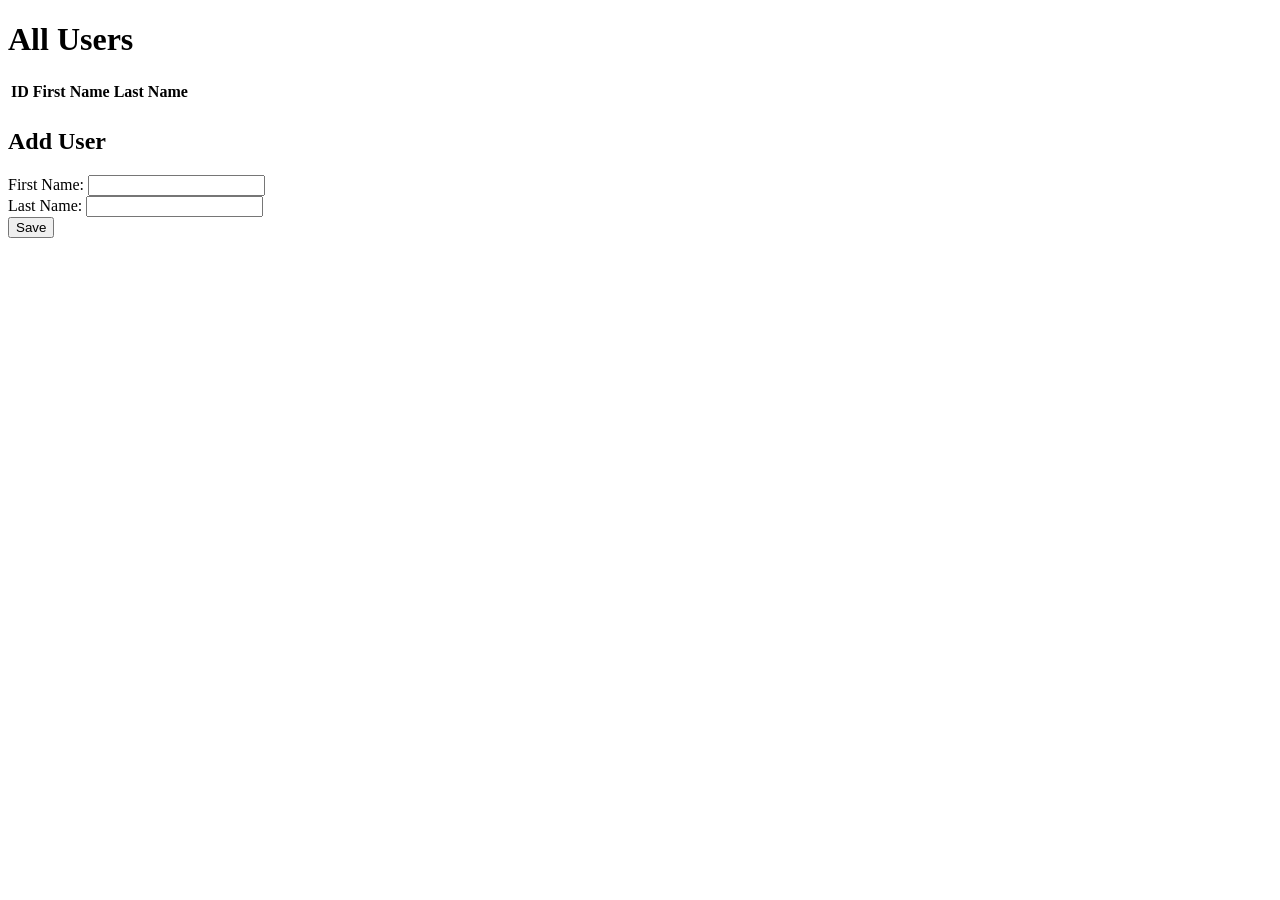
<file: baitap3/src/main/resources/templates/index.html>
<!DOCTYPE html>
<html xmlns:th="http://www.thymeleaf.org">
<head>
    <title>Home</title>
</head>
<body>
<h1>All Users</h1>
<table>
    <tr>
        <th>ID</th>
        <th>First Name</th>
        <th>Last Name</th>
    </tr>
    <tr th:each="user : ${users}">
        <td th:text="${user.id}"></td>
        <td th:text="${user.firstName}"></td>
        <td th:text="${user.lastName}"></td>
    </tr>
</table>

<h2>Add User</h2>
<form action="/home" method="post" th:object="${user}">
    <label for="firstName">First Name:</label>
    <input type="text" id="firstName" th:field="*{firstName}" /><br>

    <label for="lastName">Last Name:</label>
    <input type="text" id="lastName" th:field="*{lastName}" /><br>

    <input type="submit" value="Save" />
</form>
</body>
</html>
</file>
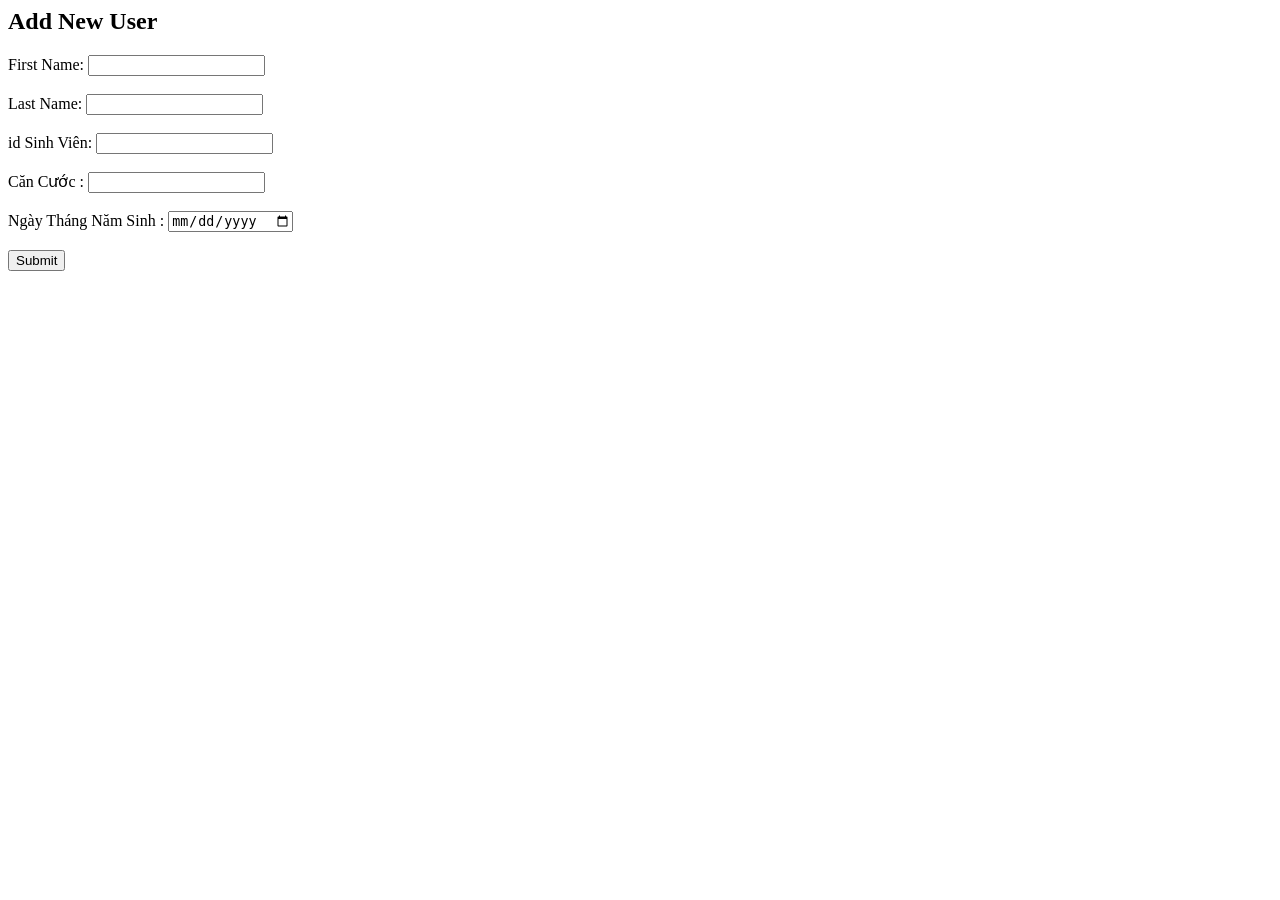
<file: baitap2/src/main/resources/templates/adduser.html>
<html xmlns:th="http://www.thymeleaf.org">
<head>
    <title>Add User</title>
</head>
<body>

<h2>Add New User</h2>

<form th:action="@{/addUser}" th:object="${user}" method="post">
    <label for="firstName">First Name:</label>
    <input type="text" id="firstName" th:field="*{firstName}" /><br><br>

    <label for="lastName">Last Name:</label>
    <input type="text" id="lastName" th:field="*{lastName}" /><br><br>

    <label for="idSinhvien">id Sinh Viên:</label>
    <input type="number" id="idSinhvien" th:field="*{idSinhvien}" /><br><br>

    <label for="SoCCCD">Căn Cước :</label>
    <input type="number" id="SoCCCD" th:field="*{SoCCCD}" /><br><br>

    <label for="NgayThangNamSinh">Ngày Tháng Năm Sinh :</label>
    <input type="date" id="NgayThangNamSinh" th:field="*{NgayThangNamSinh}" /><br><br>
    
    <button type="submit">Submit</button>
</form>

</body>
</html>
</file>
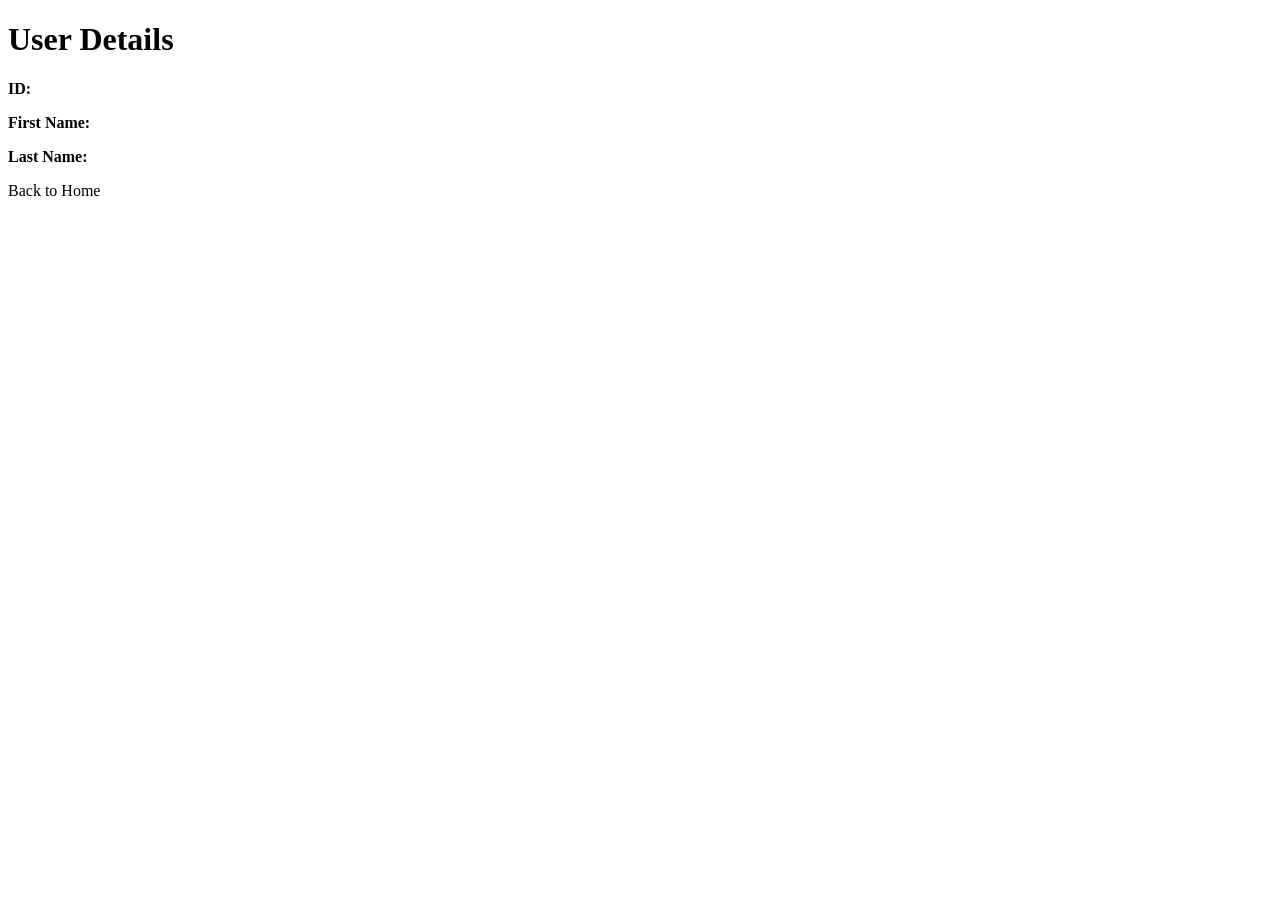
<file: baitap3/src/main/resources/templates/userDetail.html>
<!DOCTYPE html>
<html xmlns:th="http://www.thymeleaf.org">
<head>
    <meta charset="UTF-8">
    <title>User Detail</title>
    <link rel="stylesheet" th:href="@{/css/style.css}" /> <!-- Nếu bạn có file CSS -->
</head>
<body>
<h1>User Details</h1>

<div>
    <p><strong>ID:</strong> <span th:text="${user.id}"></span></p>
    <p><strong>First Name:</strong> <span th:text="${user.firstName}"></span></p>
    <p><strong>Last Name:</strong> <span th:text="${user.lastName}"></span></p>
</div>

<a th:href="@{/home}">Back to Home</a>
</body>
</html>
</file>
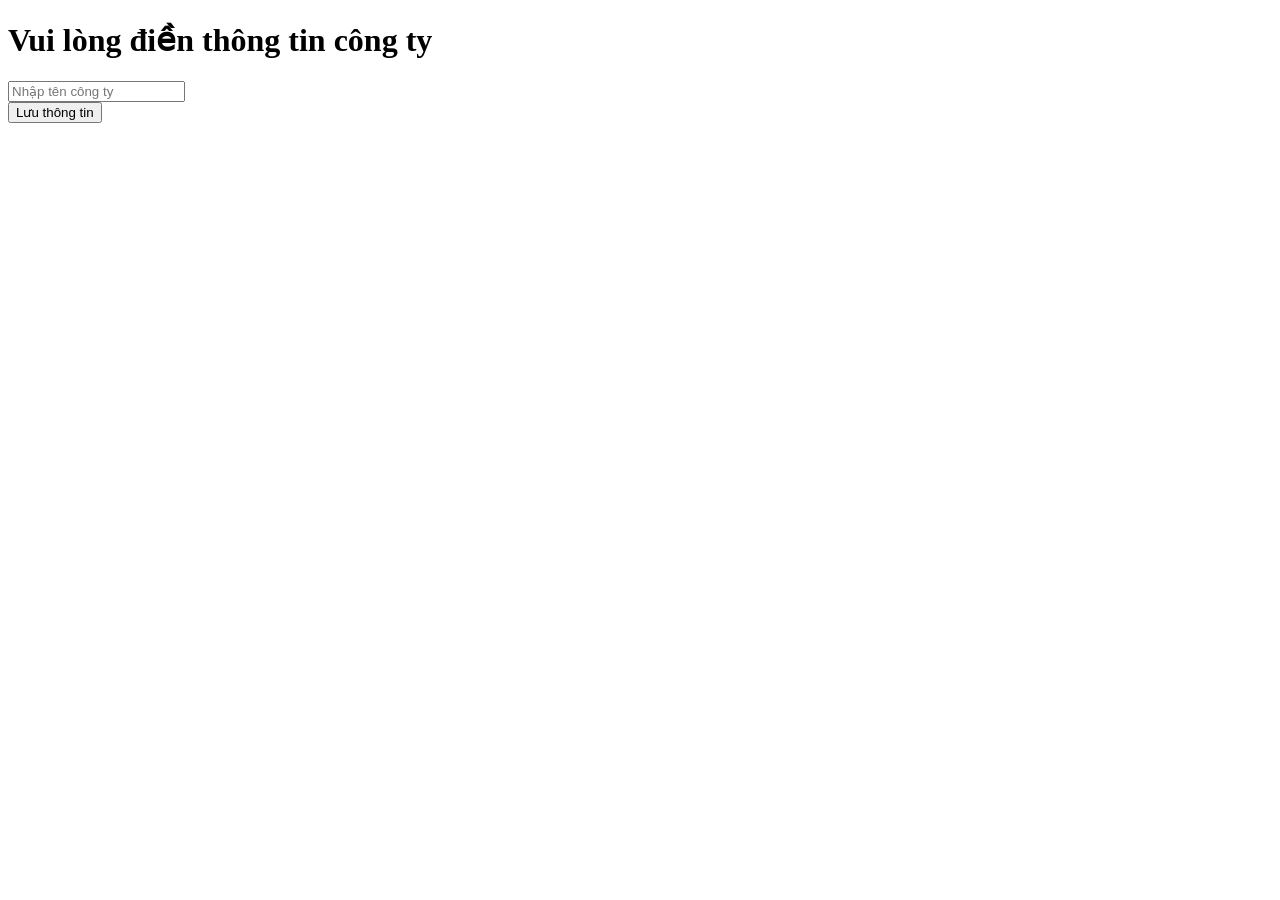
<file: Relationship/src/main/resources/templates/addcompany.html>
<!DOCTYPE html>
<html xmlns:th="http://www.thymeleaf.org">
<head>
    <meta charset="UTF-8">
    <title>Tạo thông tin công ty</title>
</head>
<body>
<form th:action="@{/savecompany}" th:object="${company}" method="post">
  <h1>Vui lòng điền thông tin công ty</h1>
  <div>
    <input type="text" th:field="*{companyName}" placeholder="Nhập tên công ty">
  </div>

  <button type="submit">Lưu thông tin</button>
</form>
</body>
</html>
</file>
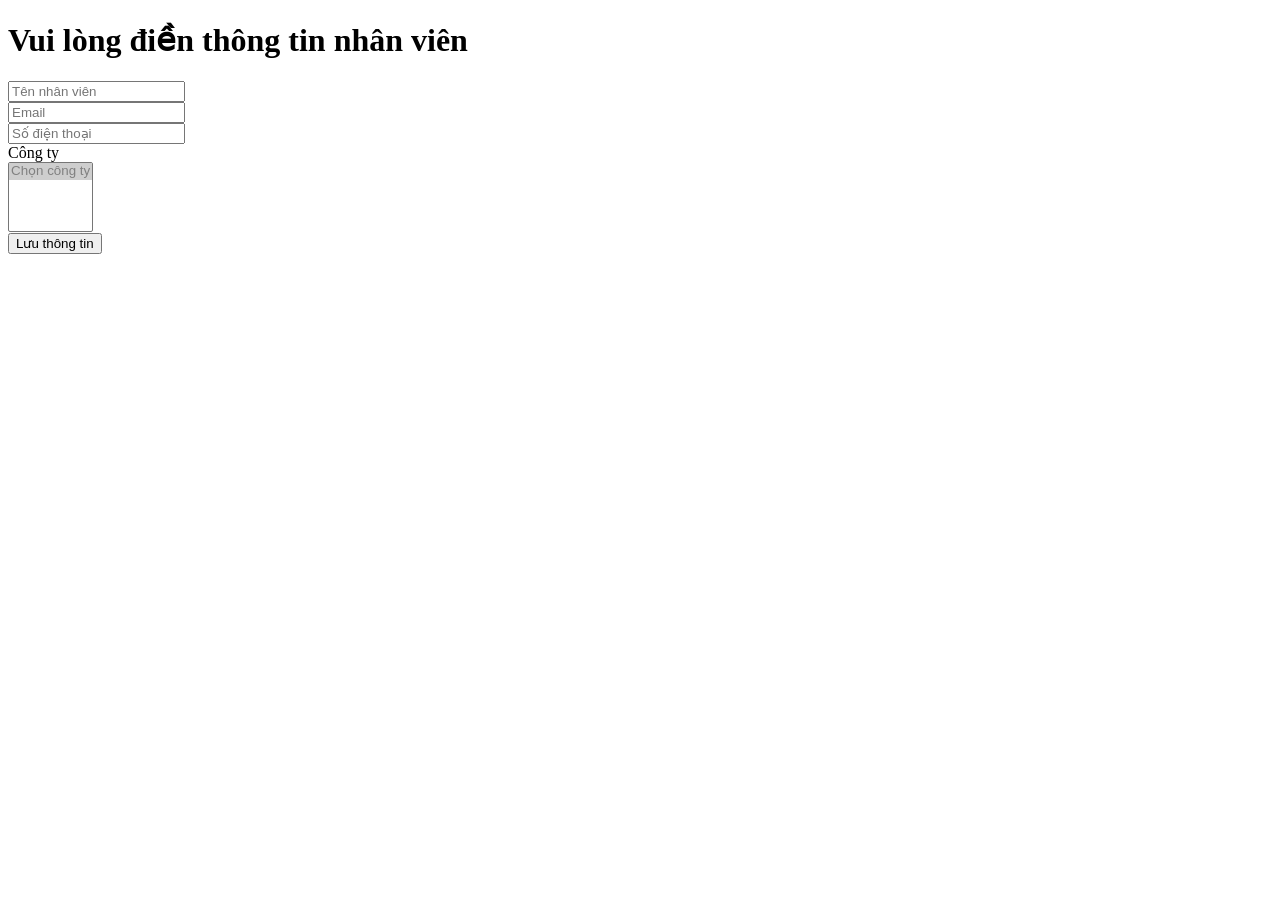
<file: Relationship/src/main/resources/templates/addemployee.html>
<!DOCTYPE html>
<html xmlns:th="http://www.thymeleaf.org">
<head>
    <meta charset="UTF-8">
    <title>Tạo thông tin nhân viên</title>
</head>
<body>
<form th:action="@{/addemployee}" th:object="${employee}" method="post">
    <h1>Vui lòng điền thông tin nhân viên</h1>
    <div>
        <input type="text" th:field="*{username}" placeholder="Tên nhân viên">
    </div>
    <div>
        <input type="text" th:field="*{email}" placeholder="Email">
    </div>
    <div>
        <input type="number" th:field="*{numberphone}" placeholder="Số điện thoại">
    </div>

<!--    <div>-->
<!--        <div>Công ty</div>-->
<!--        <select th:field="*{company.id}" required>-->
<!--            <option value="" disabled selected>Chọn công ty</option>-->
<!--            <option th:each="company : ${company}" th:value="${company.id}" th:text="${company.companyName}"></option>-->
<!--        </select>-->
<!--    </div>-->
    <div>
        <div>Công ty</div>
        <select th:field="*{companies}" multiple required>
            <option value="" disabled selected>Chọn công ty</option>
            <option th:each="company : ${companyList}" th:value="${company.id}" th:text="${company.companyName}"></option>
        </select>
    </div>

    <button type="submit">Lưu thông tin</button>
</form>
</body>
</html>
</file>
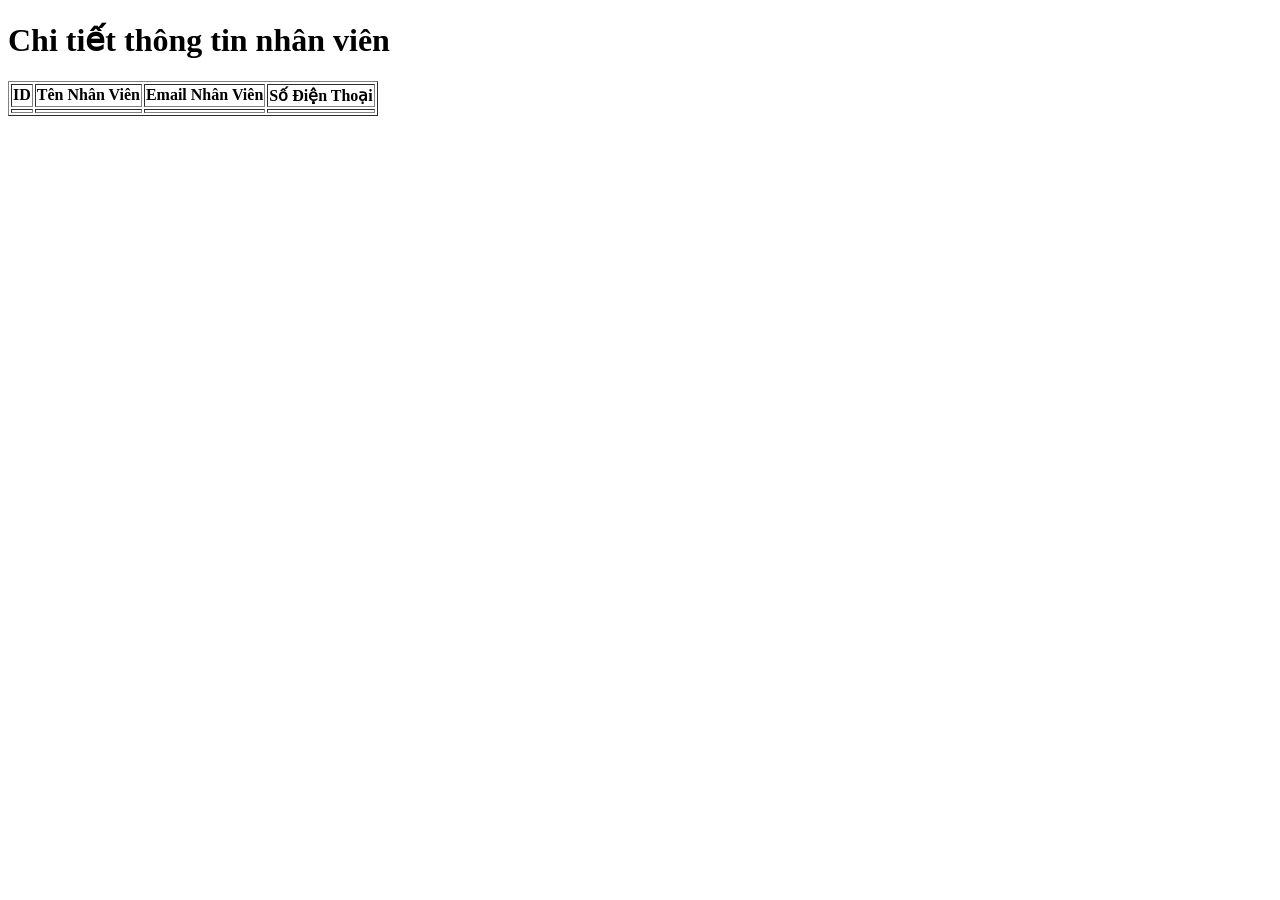
<file: Relationship/src/main/resources/templates/employee-detail.html>
<!DOCTYPE html>
<html xmlns:th="http://www.thymeleaf.org">
<head>
    <meta charset="UTF-8">
    <title>Chi tiết thông tin nhân viên</title>
</head>
<body>
<div>
  <h1>Chi tiết thông tin nhân viên</h1>
  <table border="1px">
    <thead>
    <tr>
      <th>ID</th>
      <th>Tên Nhân Viên</th>
      <th>Email Nhân Viên</th>
      <th>Số Điện Thoại</th>
    </tr>
    </thead>
    <tbody>
    <tr th:if="${employee != null}">
        <td th:text="${employee.id}"></td>
        <td th:text="${employee.username}"></td>
        <td th:text="${employee.email}"></td>
        <td th:text="${employee.numberphone}"></td>
    </tr>
    </tbody>
  </table>
</div>
</body>
</html>
</file>
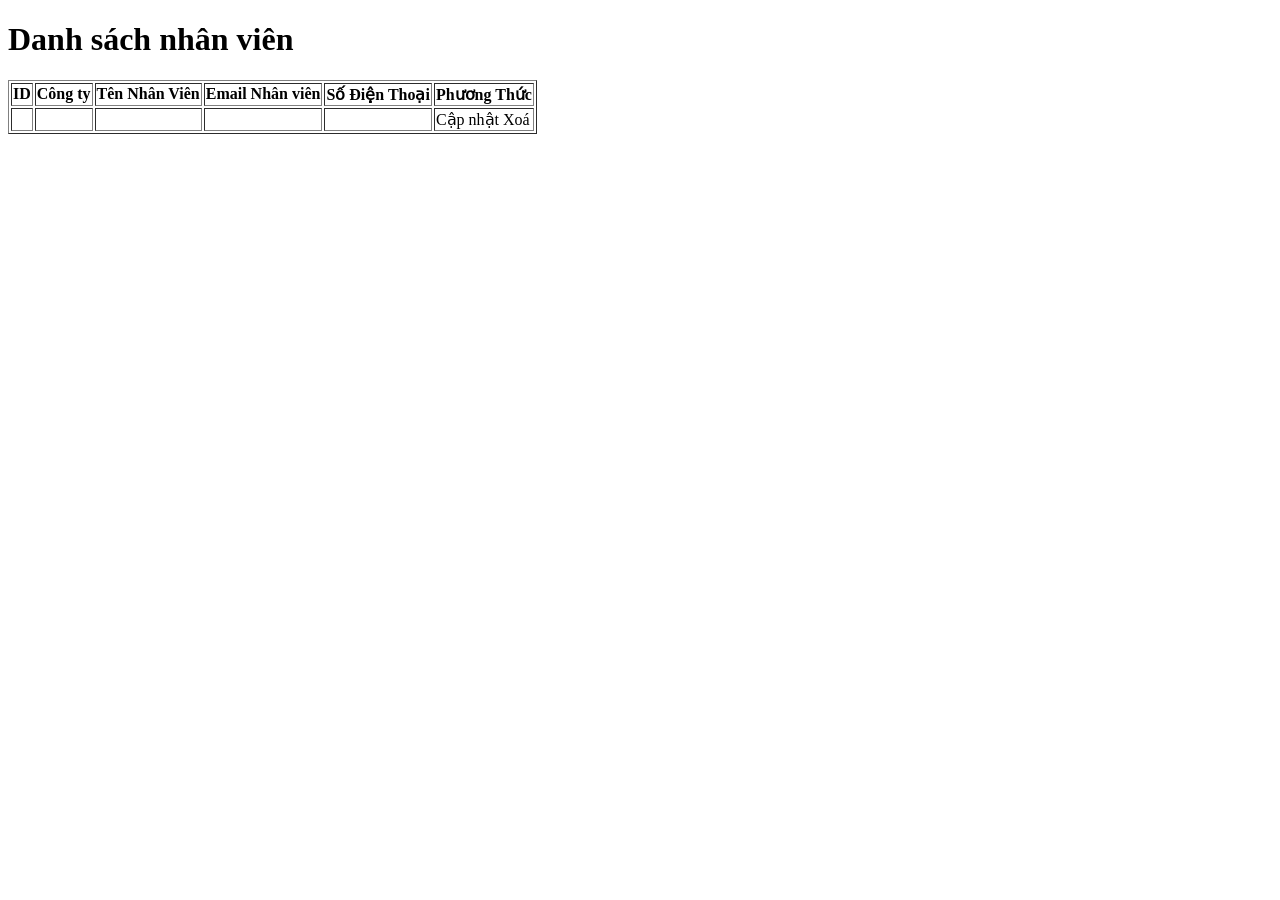
<file: Relationship/src/main/resources/templates/employee.html>
<!DOCTYPE html>
<html xmlns:th="http://www.thymeleaf.org">
<head>
    <meta charset="UTF-8">
    <title>Thông tin nhân viên</title>
</head>
<body>
<div>
    <h1>Danh sách nhân viên</h1>
    <table border="1px">
        <thead>
        <tr>
            <th>ID</th>
            <th>Công ty</th>
            <th>Tên Nhân Viên</th>
            <th>Email Nhân viên</th>
            <th>Số Điện Thoại</th>
            <th>Phương Thức</th>
        </tr>
        </thead>
        <tbody>
            <tr th:each="employee : ${employees}">
                <td th:text="${employee.id}"></td>
                <td th:text="${employee.companyName}"></td>
                <td th:text="${employee.username}"></td>
                <td th:text="${employee.email}"></td>
                <td th:text="${employee.numberphone}"></td>
                <td>
                    <a th:href="@{/updateemployee/{id} (id = ${employee.id})}">Cập nhật</a>
                    <a th:href="@{/deleteemployee/{id} (id = ${employee.id})}">Xoá</a>
                </td>
            </tr>
        </tbody>
    </table>
</div>
</body>
</html>
</file>
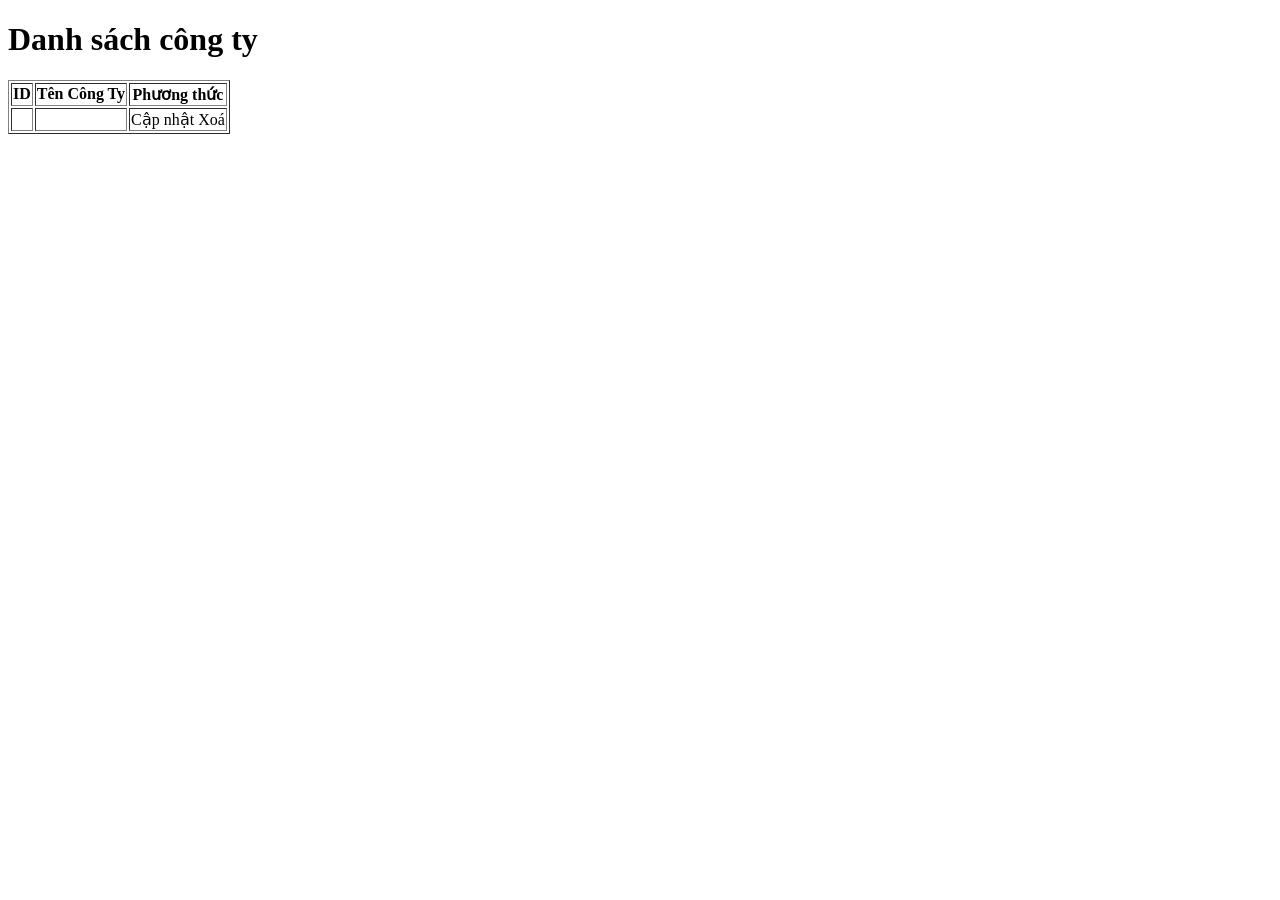
<file: Relationship/src/main/resources/templates/getallcompany.html>
<!DOCTYPE html>
<html xmlns:th="http://www.thymeleaf.org">
<head>
  <meta charset="UTF-8">
  <title>Thông tin công ty</title>
</head>
<body>
<div>
  <h1>Danh sách công ty</h1>
  <table border="1px">
    <thead>
    <tr>
      <th>ID</th>
      <th>Tên Công Ty</th>
      <th>Phương thức</th>
    </tr>
    </thead>
    <tbody>
      <tr th:each="company : ${companyList}">
        <td th:text="${company.id}"></td>
        <td th:text="${company.companyName}"></td>
        <td>
          <a th:href="@{/updatecompany/{id} (id = ${company.id})}">Cập nhật</a>
          <a th:href="@{/deletecompany/{id} (id = ${company.id})}">Xoá</a>
        </td>
      </tr>
    </tbody>
  </table>
</div>
</body>
</html>
</file>
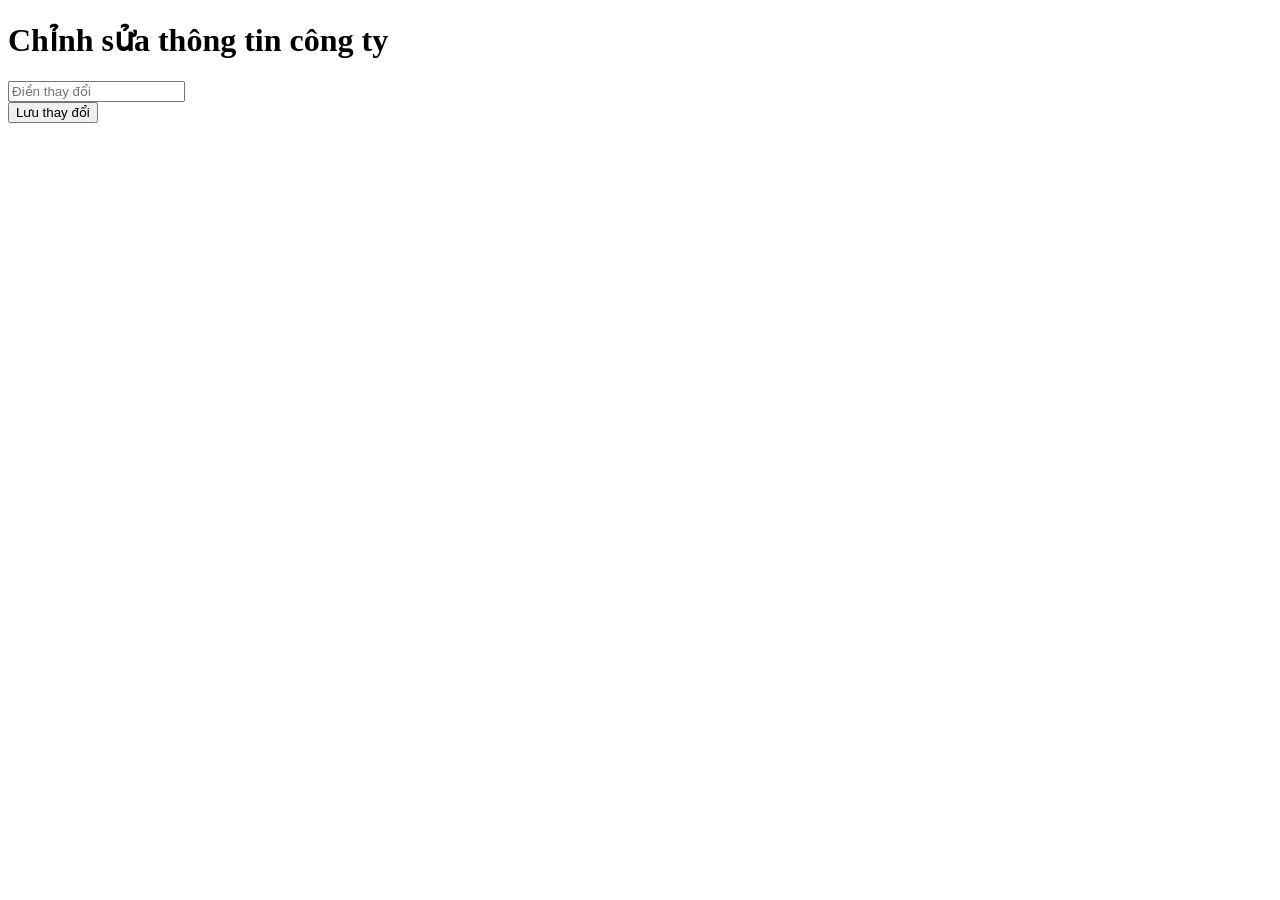
<file: Relationship/src/main/resources/templates/updatecompany.html>
<!DOCTYPE html>
<html xmlns:th="http://www.thymeleaf.org">
<head>
    <meta charset="UTF-8">
    <title>Cập nhật thông tin công ty</title>
</head>
<body>
<form th:action="@{/updatecompany/{id} (id = ${company.id})}" th:object="${company}" method="post">
    <h1>Chỉnh sửa thông tin công ty</h1>
    <div>
        <input type="text" id="companyName" th:field="*{companyName}" placeholder="Điền thay đổi" >
    </div>

    <button type="submit">Lưu thay đổi</button>
</form>
</body>
</html>
</file>
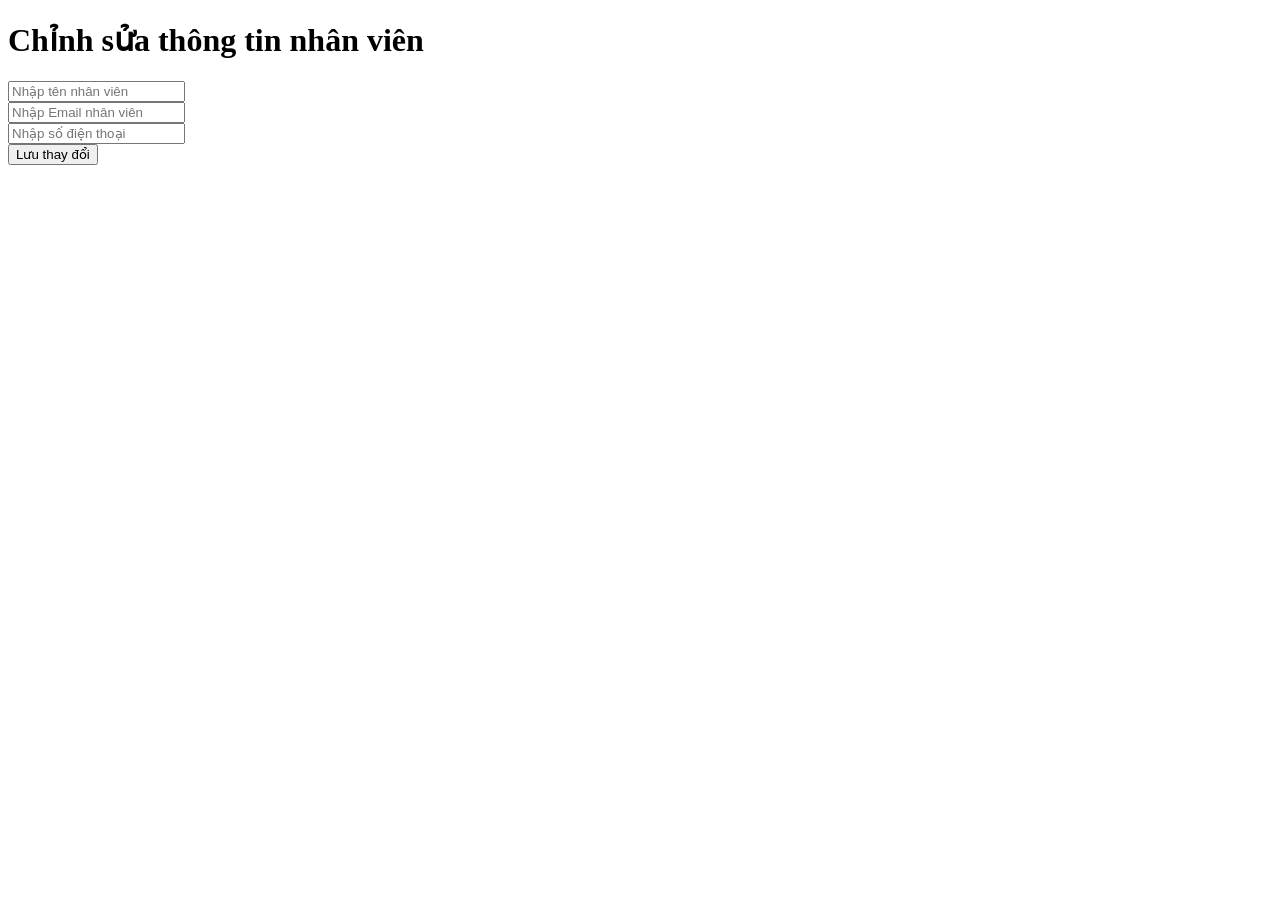
<file: Relationship/src/main/resources/templates/updateemployee.html>
<!DOCTYPE html>
<html xmlns:th="http://www.thymeleaf.org">
<head>
    <meta charset="UTF-8">
    <title>Cập nhật thông tin nhân viên</title>
</head>
<body>
<form th:action="@{/updateemployee/{id} (id = ${employee.id})}" th:object="${employee}" method="post">
  <h1>Chỉnh sửa thông tin nhân viên</h1>
  <div>
    <input type="text" id="username" th:field="*{username}" placeholder="Nhập tên nhân viên">
  </div>
  <div>
    <input type="text" id="email" th:field="*{email}" placeholder="Nhập Email nhân viên">
  </div>
  <div>
    <input type="number" id="numberphone" th:field="*{numberphone}" placeholder="Nhập số điện thoại">
  </div>
  <button type="submit">Lưu thay đổi</button>
</form>
</body>
</html>
</file>
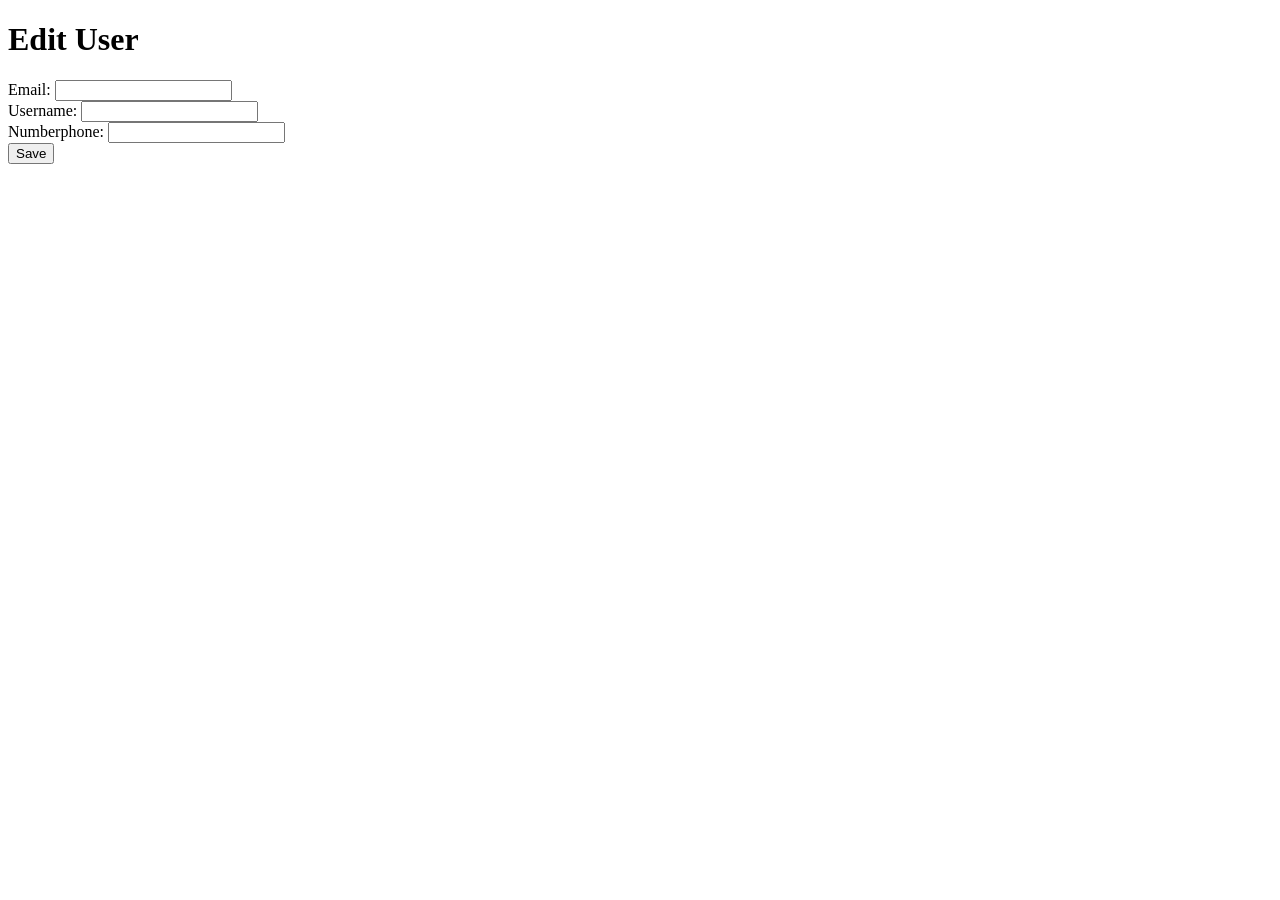
<file: TTS-Task2/TTS-Task2/src/main/resources/templates/edit.html>
<!DOCTYPE html>
<html xmlns:th="http://www.thymeleaf.org">
<head>
    <title>Edit User</title>
</head>
<body>
    <h1>Edit User</h1>
    <form th:action="@{/update/{id} (id = ${user.id})}" th:object="${user}" method="post">
        <label for="email">Email:</label>
        <input type="email" id="email" th:field="*{email}" /><br>

        <label for="username">Username:</label>
        <input type="text" id="username" th:field="*{username}" ><br>

        <label for="numberphone">Numberphone:</label>
        <input type="number" id="numberphone" th:field="*{numberphone}" ><br>

        <button type="submit">Save</button>
    </form>
</body>
</html>
</file>
